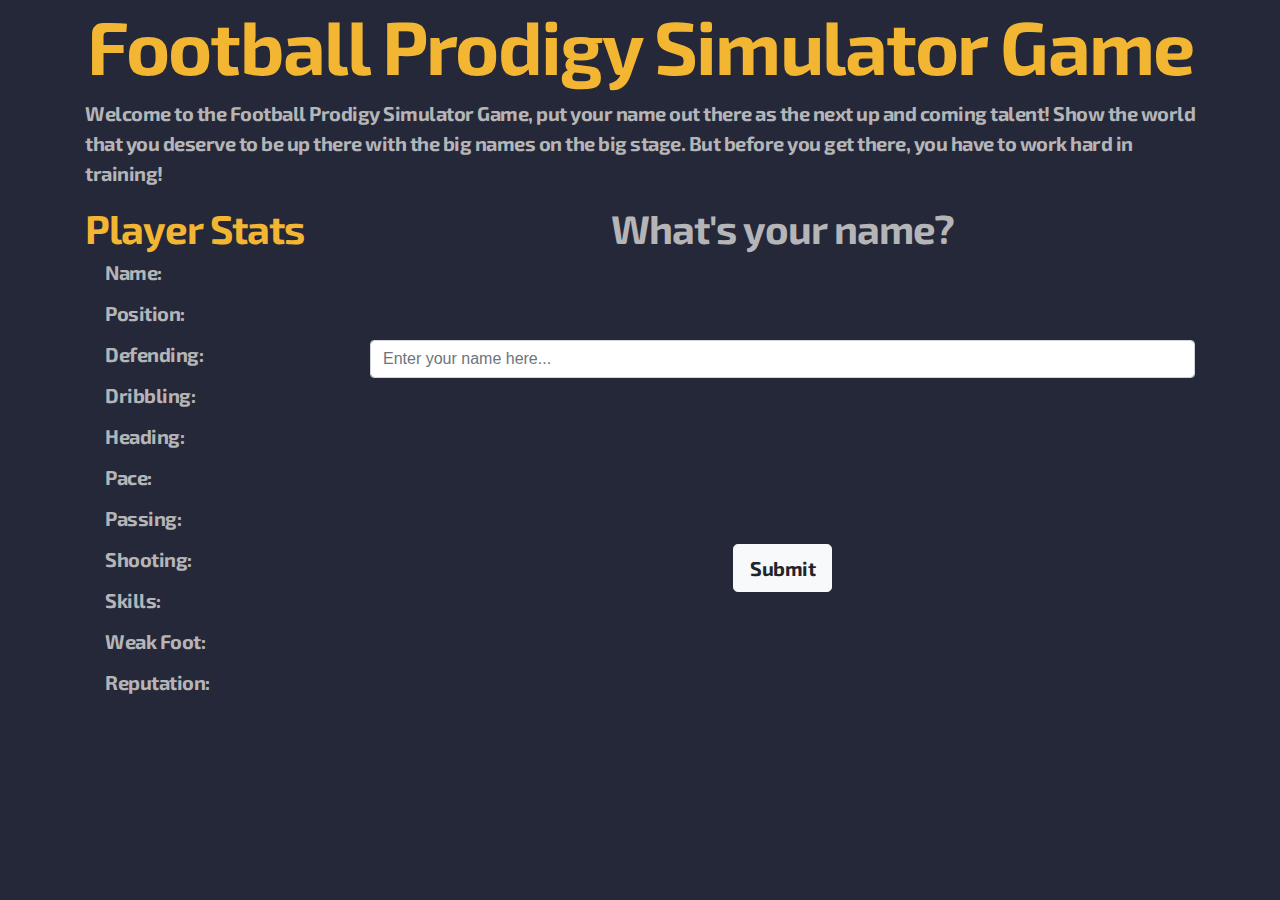
<file: src/index.html>
﻿<!DOCTYPE html>

<html lang="en" xmlns="http://www.w3.org/1999/xhtml">
<head>
    <link rel="stylesheet" href="https://maxcdn.bootstrapcdn.com/bootstrap/4.0.0/css/bootstrap.min.css" integrity="sha384-Gn5384xqQ1aoWXA+058RXPxPg6fy4IWvTNh0E263XmFcJlSAwiGgFAW/dAiS6JXm" crossorigin="anonymous">
    <link href="https://fonts.googleapis.com/css?family=Exo+2:400,700" rel="stylesheet">
    <link href="styles/styles.css" type="text/css" rel="stylesheet"/>
    <meta charset="utf-8"/>
    <title></title>
</head>
<body>
    <div class="container">

        <!--Game Title-->

        <div class="row">
            <div class="col-12 text-center">
                <h1>Football Prodigy Simulator Game</h1>
                <p class="text-left">
                    Welcome to the Football Prodigy Simulator Game, put your name out there as the next up and coming talent! Show the world that you deserve to be up there with the big names on the big stage. But before you get there, you have to work hard in training!
                </p>
            </div>
        </div>

        <!--Player Statistics-->

        <div class="row">
            <div class="col-3">
                <h2>Player Stats</h2>
                <ul id="stats-details" class="list-group list-group-flush">
                    <li class="list-group-item">Name: <span id="player-stats-name"></span></li>
                    <li class="list-group-item">Position: <span id="player-stats-position"></span></li>
                    <li class="list-group-item">Defending: <span id="player-stats-defending"></span></li>
                    <li class="list-group-item">Dribbling: <span id="player-stats-dribbling"></span></li>
                    <li class="list-group-item">Heading: <span id="player-stats-heading"></span></li>
                    <li class="list-group-item">Pace: <span id="player-stats-pace"></span></li>
                    <li class="list-group-item">Passing: <span id="player-stats-passing"></span></li>
                    <li class="list-group-item">Shooting: <span id="player-stats-shooting"></span></li>
                    <li class="list-group-item">Skills: <span id="player-stats-skills"></span></li>
                    <li class="list-group-item">Weak Foot: <span id="player-stats-weakfoot"></span></li>
                    <li class="list-group-item">Reputation: <span id="player-stats-reputation"></span></li>
                </ul>
            </div>

            <!--Game Controls-->
            <div class="col-9">


                <!--Name Input-->

                <div class="row hide" id="name-page">
                    <div class="col-12 text-center">
                        <h3>What's your name?</h3>
                        <form id="name-form">
                            <div class="form-group">
                                <input id="name-form-name" type="text" class="form-control" placeholder="Enter your name here...">
                            </div>
                            <button type="submit" class="confirm btn btn-lg btn-light">Submit</button>
                        </form>
                    </div>
                </div>

                <!--Position Input-->

                <div class="row hide" id="position-page">
                    <div class="col-12 text-center">
                        <h3>What position do you play?</h3>
                        <form id="position-options">
                            <div class="options btn-group btn-group-lg" role="group" aria-label="Basic example">
                                <button type="button" class="btn btn-light">Forward</button>
                                <button type="button" class="btn btn-light">Midfielder</button>
                                <button type="button" class="btn btn-light">Defender</button>
                            </div>
                            <div>
                                <button type="submit" class="confirm btn btn-lg btn-light">Confirm</button>
                            </div>
                        </form>
                    </div>
                </div>


            </div>
        </div>
    </div>
    <script src="scripts/jquery-3.3.1.js" type="text/javascript"></script>
    <script src="scripts/character.js" type="text/javascript"></script>
    <script src="scripts/userInterface.js" type="text/javascript"></script>
    <script src="scripts/storyline.js" type="text/javascript"></script>
    <script src="scripts/userInterfacePlayerStats.js" type="text/javascript"></script>
    <script src="scripts/main.js" type="text/javascript"></script>
</body>
</html>
</file>
<file: src/styles/styles.css>
﻿body {
    background-color: #252839;
}

h1 {
    color: #f2b632;
    font-family: 'Exo 2', sans-serif;
    font-size: 75px;
    font-weight: 700;
    letter-spacing: -.025em;
}

h2 {
    color: #f2b632;
    font-family: 'Exo 2', sans-serif;
    font-size: 40px;
    font-weight: 700;
    letter-spacing: -.025em;
}

h3 {
    color: #b5b5b7;
    font-family: 'Exo 2', sans-serif;
    font-size: 40px;
    font-weight: 700;
    letter-spacing: -.025em;
}

#stats-details {
    color: #b5b5b7;
    font-family: 'Exo 2', sans-serif;
    font-size: 20px;
    font-weight: 700;
    letter-spacing: -.025em;
}

#stats-details li {
    background-color: transparent;
    line-height: 0;
    padding-bottom: 30px;
    border: none;
}

p {
    color: #b5b5b7;
    font-family: 'Exo 2', sans-serif;
    font-size: 20px;
    font-weight: 700;
    letter-spacing: -.025em;
}

.options {
    padding-top: 100px;
}

.options button {
    color: black;
    font-family: 'Exo 2', sans-serif;
    font-size: 30px;
    font-weight: 700;
    letter-spacing: -.025em;
}

.confirm {
    font-family: 'Exo 2', sans-serif;
    font-weight: 700;
    letter-spacing: -.025em;
    margin-top: 150px;
}

.hide {
    display: none;
}

#name-form {
    padding-top: 80px;
}
</file>
